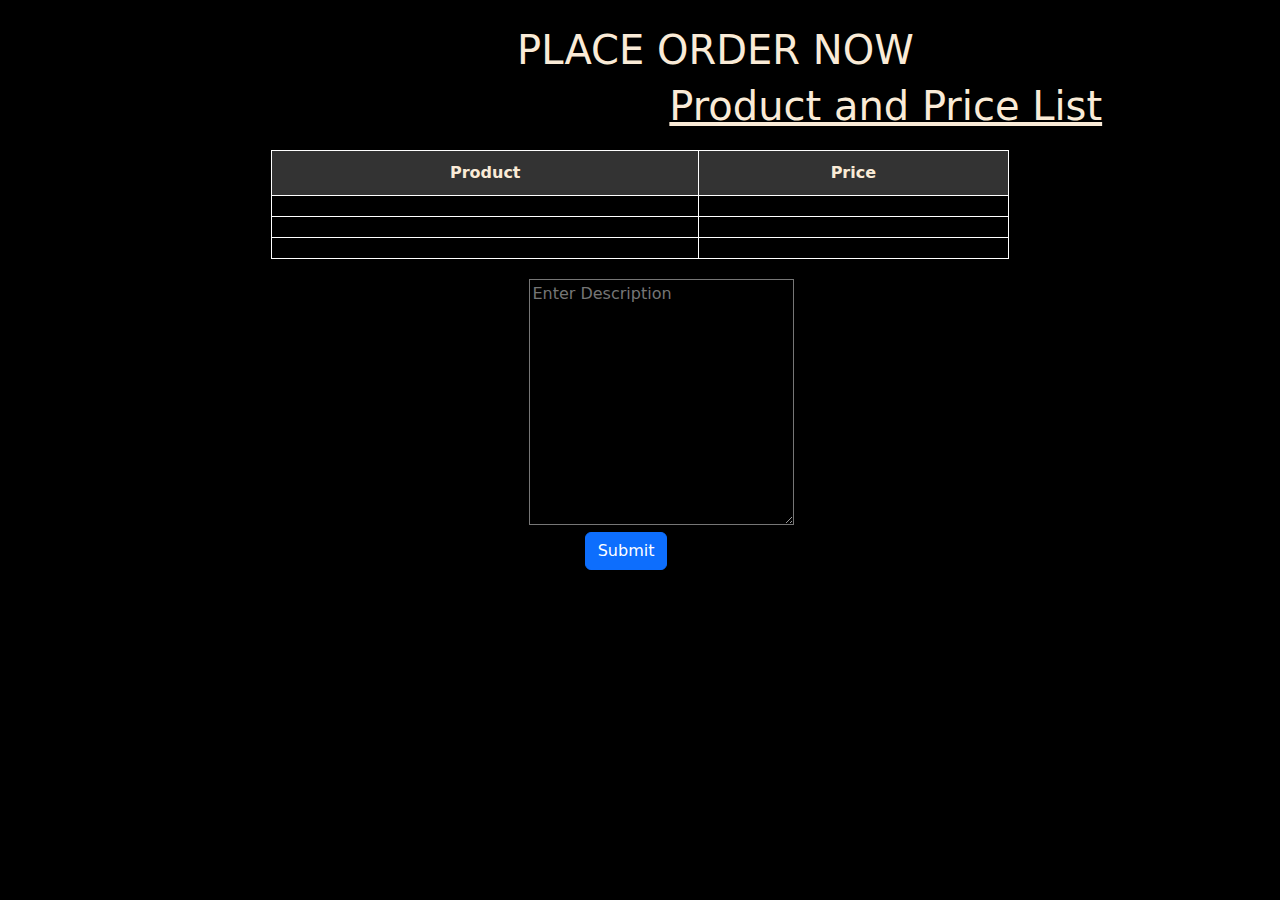
<file: order.html>
<!DOCTYPE html>
<html lang="en">
<head>
    <meta charset="UTF-8">
    <meta name="viewport" content="width=device-width, initial-scale=1.0">
    <title>Document</title>
</head>
<STyle>
    H1{
        margin-left: 40%;color: antiquewhite;
    }
    body{
        background-color: black;
    }

</STyle>
<body><H1>

    PLACE ORDER NOW
</H1>
</html>




<!DOCTYPE html>
<html lang="en">
<head>
    <meta charset="UTF-8">
    <meta name="viewport" content="width=device-width, initial-scale=1.0">
    <title>Product and Price Table</title>
    <link href="https://cdn.jsdelivr.net/npm/bootstrap@5.3.3/dist/css/bootstrap.min.css" rel="stylesheet">
    <style>
        body {
            background-color: black;
            color: antiquewhite;
            margin: 2%;
        }
        table {
            width: 60%;
            margin: 20px auto;
            border-collapse: collapse;
        }
        th, td {
            padding: 10px;
            text-align: center;
            border: 1px solid white;
        }
        th {
            background-color: #333;
        }

textarea{margin-left:41%;background-color :black;color: antiquewhite;
}
a{
    margin-left: 45.5%;
}

    </style>
</head>
<body>

    <h1 style="text-decoration: underline; text-align: center;">Product and Price List</h1>

    <!-- Product and Price Table -->
    <table>
        <thead>
            <tr>
                <th>Product</th>
                <th>Price</th>
            </tr>
        </thead>
        <tbody>
            <tr>
                <td></td>
                <td></td>
            </tr>
            <tr>
                <td> </td>
                <td></td>
            </tr>
            <tr>
                <td></td>
                <td></td>
            </tr>
        </tbody>
    </table>
<textarea name="" id="" cols="30" rows="10" placeholder="Enter Description"></textarea>
<div>

    <a class="btn btn-primary" href="./index.html"button>
        Submit
    </a>
    

</div>
</body>
</html>
</file>
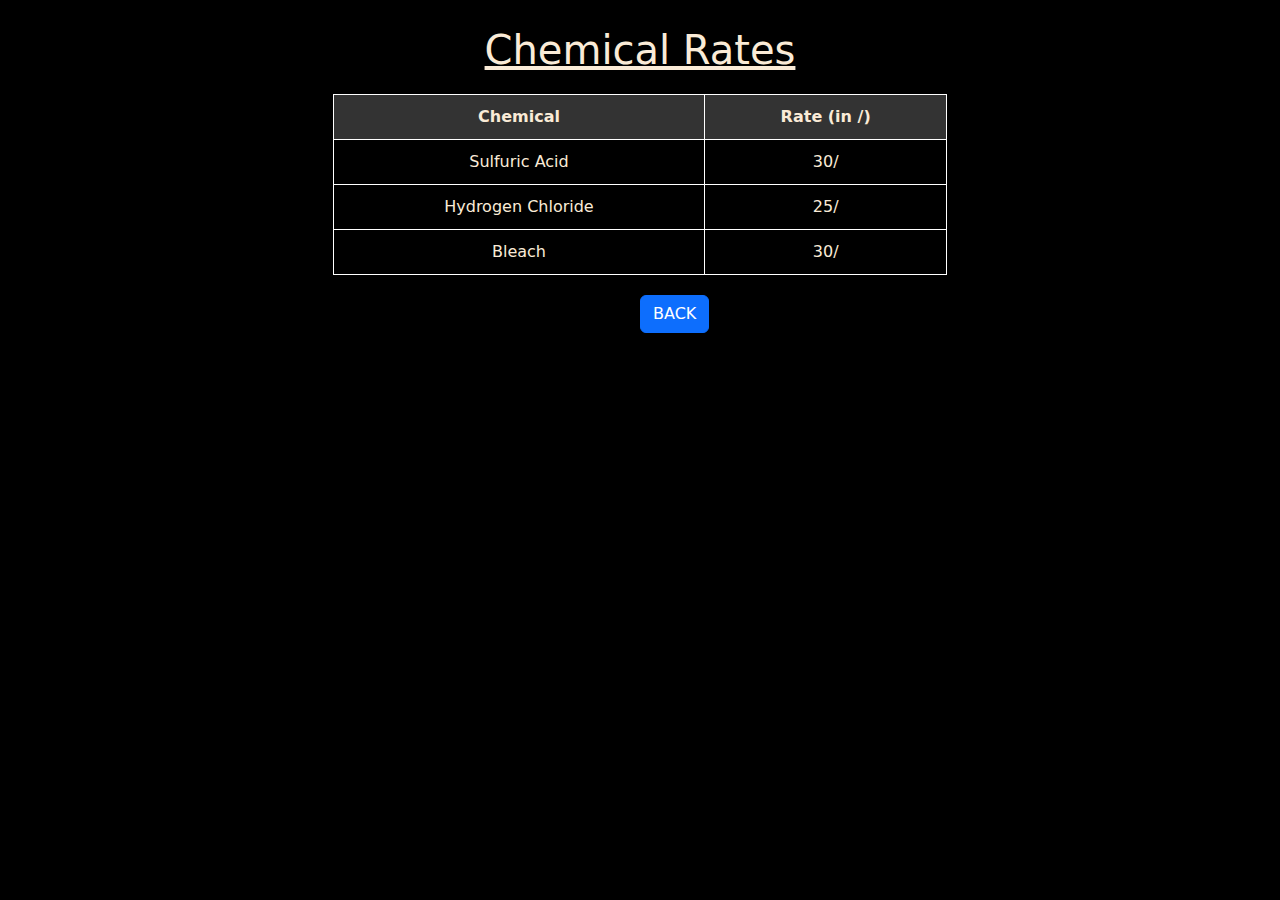
<file: pricing.html>
<!DOCTYPE html>
<html lang="en">
<head>
    <meta charset="UTF-8">
    <meta name="viewport" content="width=device-width, initial-scale=1.0">
    <title>Rates Table</title>
    <link href="https://cdn.jsdelivr.net/npm/bootstrap@5.3.3/dist/css/bootstrap.min.css" rel="stylesheet">
    <style>
        body {
            background-color: black;
            color: antiquewhite;
            margin: 2%;
        }
        table {
            width: 50%;
            margin: 20px auto;
            border-collapse: collapse;
        }
        th, td {
            padding: 10px;
            text-align: center;
            border: 1px solid white;
        }
        th {
            background-color: #333;
        }a{
    margin-left: 50%;
}
    </style>
</head>
<body>

    <h1 style="text-decoration: underline; text-align: center;">Chemical Rates</h1>

    <table>
        <thead>
            <tr>
                <th>Chemical</th>
                <th>Rate (in /)</th>
            </tr>
        </thead>
        <tbody>
            <tr>
                <td>Sulfuric Acid</td>
                <td>30/</td>
            </tr>
            <tr>
                <td>Hydrogen Chloride</td>
                <td>25/</td>
            </tr>
            <tr>
                <td>Bleach</td>
                <td>30/</td>
            </tr>
        </tbody>
    </table>
    <a class="btn btn-primary" href="./index.html"button>
        BACK
    </a>
</body>
</html>
</file>
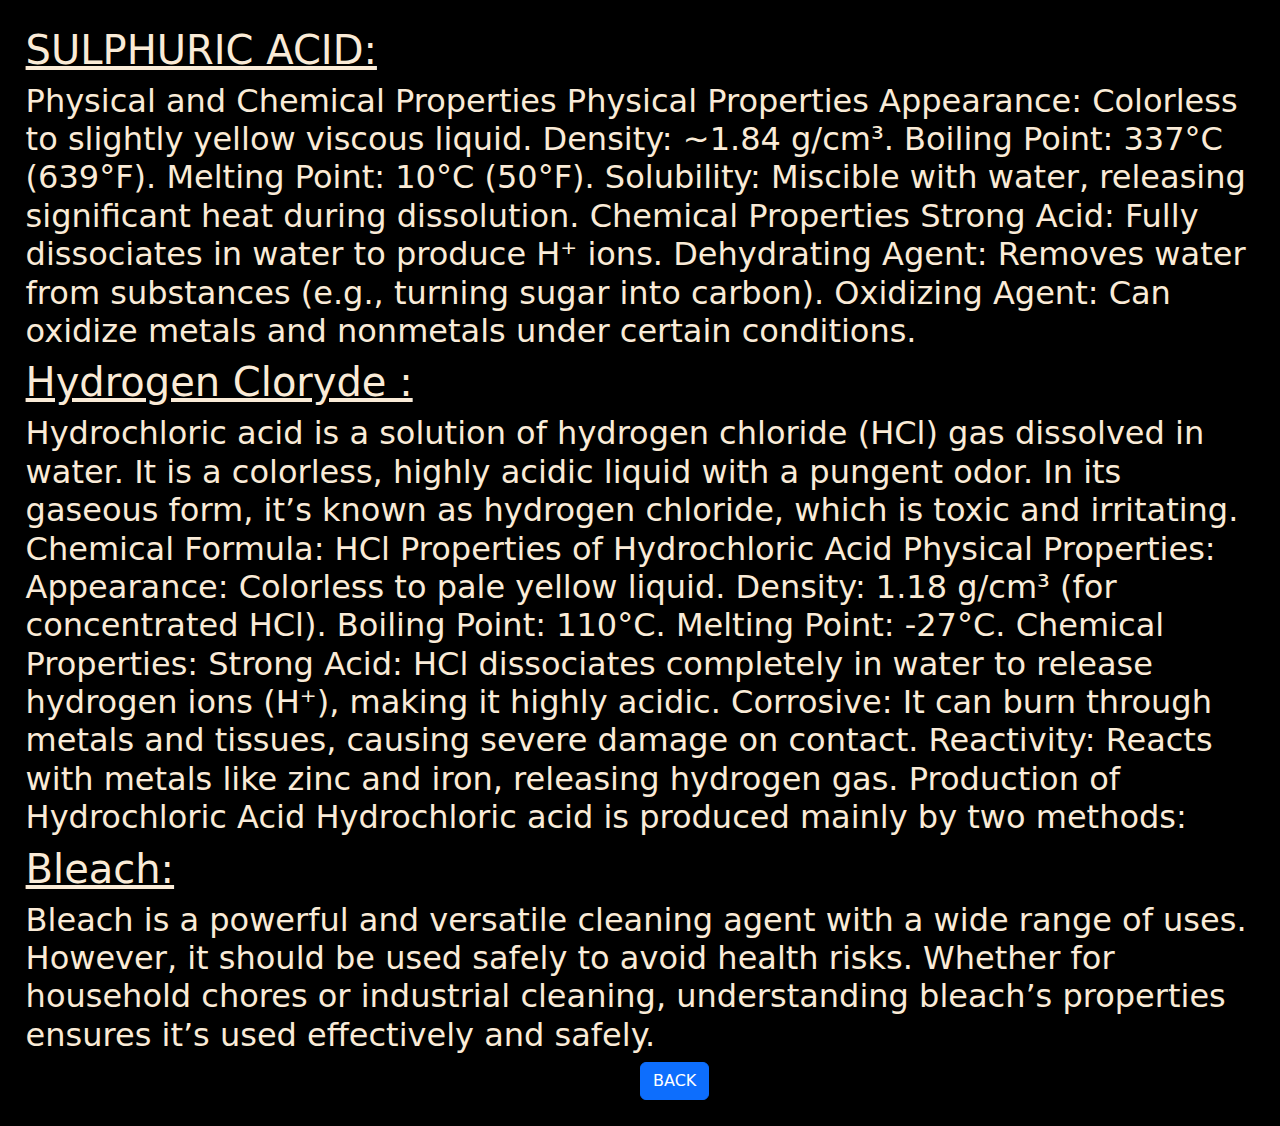
<file: product.html>
<!DOCTYPE html>
<html lang="en">
<head>
    <meta charset="UTF-8">
    <meta name="viewport" content="width=device-width, initial-scale=1.0">
    <title>Document</title>
</head>
<link href="https://cdn.jsdelivr.net/npm/bootstrap@5.3.3/dist/css/bootstrap.min.css" rel="stylesheet" integrity="sha384-QWTKZyjpPEjISv5WaRU9OFeRpok6YctnYmDr5pNlyT2bRjXh0JMhjY6hW+ALEwIH" crossorigin="anonymous">
<STYle>
a{
    margin-left: 50%;
}

@keyframes simpleAnimation {
            0% {
                opacity: 0;
                transform: translateX(-100%);
            }
            100% {
                opacity: 1;
                transform: translateX(0);
            }
        }

        /* Apply animation to h2 */
        h2 {
            animation: simpleAnimation 2s ease-in-out forwards;
        }



</STYle>
<body style="background-color: black;color: antiquewhite;margin: 2%;">
    <h1 style="text-decoration:underline;">
        SULPHURIC ACID:
    </h1>
    <h2>
        Physical and Chemical Properties
        Physical Properties
        Appearance: Colorless to slightly yellow viscous liquid.
        Density: ~1.84 g/cm³.
        Boiling Point: 337°C (639°F).
        Melting Point: 10°C (50°F).
        Solubility: Miscible with water, releasing significant heat during dissolution.
        Chemical Properties
        Strong Acid: Fully dissociates in water to produce H⁺ ions.
        Dehydrating Agent: Removes water from substances (e.g., turning sugar into carbon).
        Oxidizing Agent: Can oxidize metals and nonmetals under certain conditions.
    </h2>
    <h1 style="text-decoration:underline;">
        Hydrogen Cloryde :
    </h1>
    <h2>
        Hydrochloric acid is a solution of hydrogen chloride (HCl) gas dissolved in water. It is a colorless, highly acidic liquid with a pungent odor. In its gaseous form, it’s known as hydrogen chloride, which is toxic and irritating.

Chemical Formula:
HCl

Properties of Hydrochloric Acid
Physical Properties:
Appearance: Colorless to pale yellow liquid.
Density: 1.18 g/cm³ (for concentrated HCl).
Boiling Point: 110°C.
Melting Point: -27°C.
Chemical Properties:
Strong Acid: HCl dissociates completely in water to release hydrogen ions (H⁺), making it highly acidic.
Corrosive: It can burn through metals and tissues, causing severe damage on contact.
Reactivity: Reacts with metals like zinc and iron, releasing hydrogen gas.
Production of Hydrochloric Acid
Hydrochloric acid is produced mainly by two methods:



    </h2>
    <h1 style="text-decoration:underline;">
        Bleach:
    </h1>
    <h2>
        Bleach is a powerful and versatile cleaning agent with a wide range of uses. However, it should be used safely to avoid health risks. Whether for household chores or industrial cleaning, understanding bleach’s properties ensures it’s used effectively and safely.

    </h2>
    <a class="btn btn-primary" href="./index.html"button>
        BACK
    </a>

</body>
</html>
</file>
